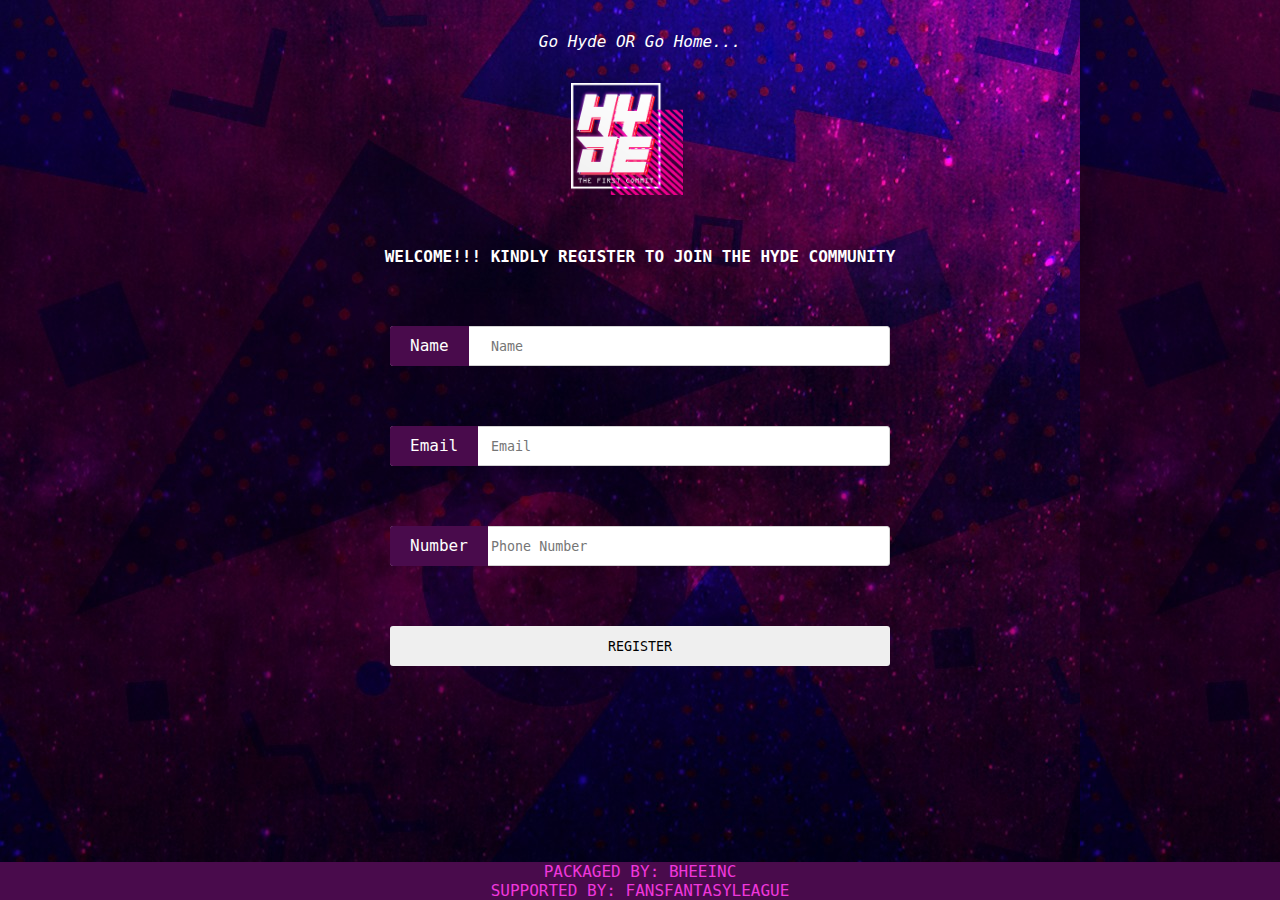
<file: index.html>
<!DOCTYPE html>
<html lang="en">
  <head>
    <meta charset="UTF-8" />
    <meta name="viewport" content="width=device-width, initial-scale=1.0" />
    <meta http-equiv="X-UA-Compatible" content="ie=edge" />
    <link rel="stylesheet" href="style.css" />
    <script language="JavaScript"  src="http://ajax.googleapis.com/ajax/libs/jquery/1.10.0/jquery.min.js"></script>
    <title>HYDE INC</title>
  </head>
  <body>
    <div class="main">
      <div class="logo">
        <p class="tagline">Go Hyde OR Go Home...</p>
        <img src="./images/hyde-lg.PNG" alt="" />
      </div>
      <h4 class="welcome-text">
        WELCOME!!! KINDLY REGISTER TO JOIN THE HYDE COMMUNITY
      </h4>
      <form
        class="form"
        id="myForm"
        action="https://hyde-api.herokuapp.com/users/"
        method="POST"
      >
        <div class="input-box">
          <input type="text" name="name" placeholder="Name" />
          <label for="">Name</label>
        </div>
        <div class="input-box">
          <input type="text" name="email" placeholder="Email" />
          <label for="">Email</label>
        </div>
        <div class="input-box">
          <input type="text" name="number" placeholder="Phone Number" />
          <label for="">Number</label>
        </div>
        <div class="input-box">
          <input class="button-register" type="submit" value="REGISTER" />
        </div>
      </form>
      <div class="modal">
        <div class="modal-content">
          <span class="close-button">&times;</span>
          <h1 id="message">
            Welcome on<br />
            board!
          </h1>
        </div>
      </div>
    </div>
    <footer class="footer">
      PACKAGED BY: BHEEINC <br />
      SUPPORTED BY: FANSFANTASYLEAGUE
    </footer>
    <script src="main.js"></script>
  </body>
</html>
</file>
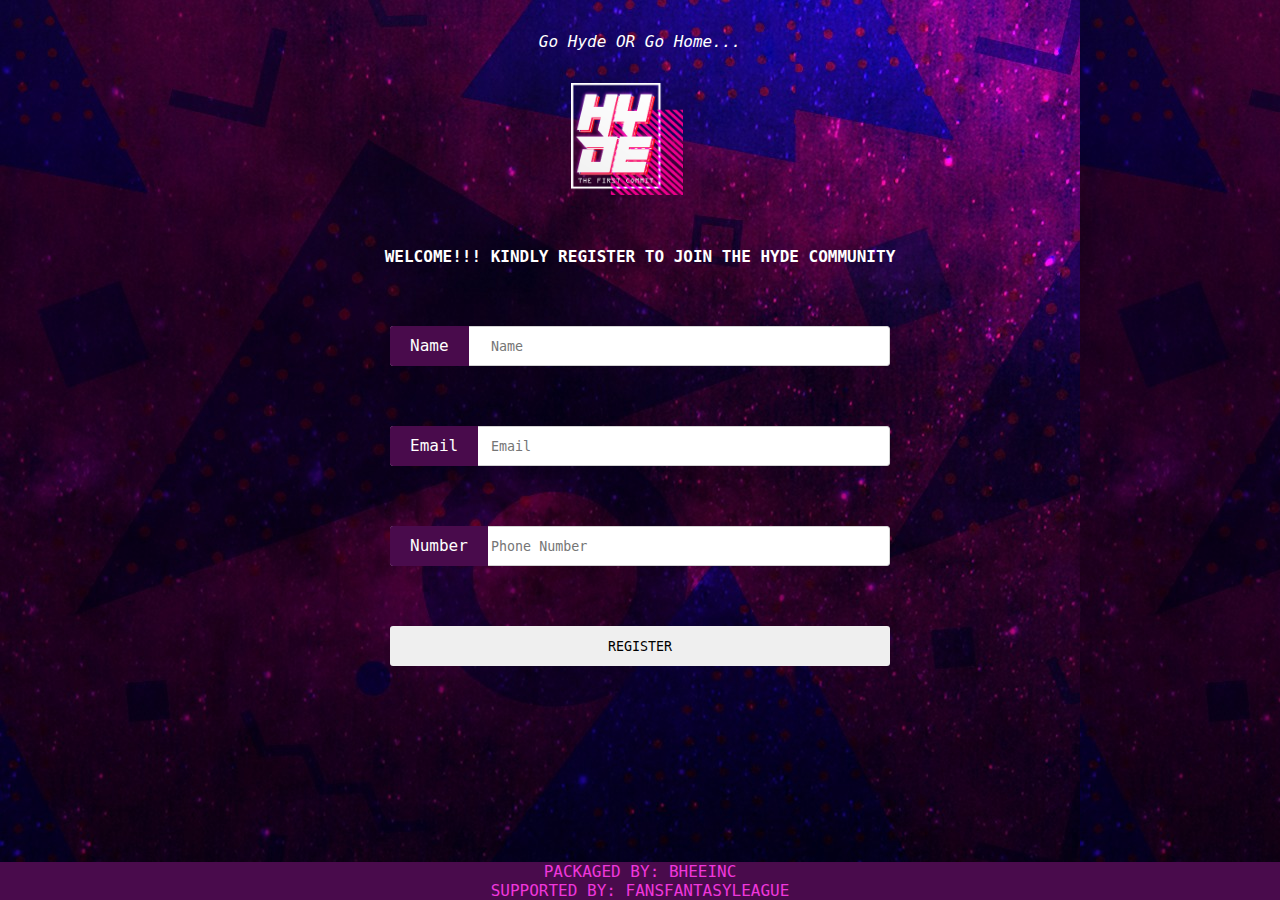
<file: public/index.html>
<!DOCTYPE html>
<html lang="en">
  <head>
    <meta charset="UTF-8" />
    <meta name="viewport" content="width=device-width, initial-scale=1.0" />
    <meta http-equiv="X-UA-Compatible" content="ie=edge" />
    <link rel="stylesheet" href="style.css" />
    <script language="JavaScript"  src="https://ajax.googleapis.com/ajax/libs/jquery/1.10.0/jquery.min.js"></script>
    <title>HYDE INC</title>
  </head>
  <body>
    <div class="main">
      <div class="logo">
        <p class="tagline">Go Hyde OR Go Home...</p>
        <img src="./images/hyde-lg.PNG" alt="" />
      </div>
      <h4 class="welcome-text">
        WELCOME!!! KINDLY REGISTER TO JOIN THE HYDE COMMUNITY
      </h4>
      <form
        class="form"
        id="myForm"
      >
        <div class="input-box">
          <input type="text" name="name" placeholder="Name" />
          <label for="">Name</label>
        </div>
        <div class="input-box">
          <input type="text" name="email" placeholder="Email" />
          <label for="">Email</label>
        </div>
        <div class="input-box">
          <input type="text" name="number" placeholder="Phone Number" />
          <label for="">Number</label>
        </div>
        <div class="input-box">
          <input class="button-register" type="submit" value="REGISTER" />
        </div>
      </form>
      <div class="modal">
        <div class="modal-content">
          <span class="close-button">&times;</span>
          <h1 id="message">
            Welcome on<br />
            board!
          </h1>
        </div>
      </div>
    </div>
    <footer class="footer">
      PACKAGED BY: BHEEINC <br />
      SUPPORTED BY: FANSFANTASYLEAGUE
    </footer>
    <script src="main.js"></script>
  </body>
</html>
</file>
<file: style.css>
body {
  position: relative;
  width: 100%;
  min-height: 100vh;
  background-image: url("./images/hyde-bg.JPG"); }

body,
p,
h4 {
  margin: 0;
  padding: 0;
  box-sizing: border-box;
  color: #fff;
  font-family: Andale Mono, AndaleMono, monospace; }

.logo {
  margin-bottom: 1rem;
  margin-top: 2rem; }
  .logo p {
    animation: animate 2s ease-in-out infinite;
    font-style: italic;
    text-align: center; }
  .logo img {
    width: 7rem;
    padding: 2rem;
    height: 7rem;
    animation: animate 4s ease-in-out infinite; }

.logo:nth-child(1) {
  transition-delay: 0.35s; }

.logo:nth-child(2) {
  transition-delay: 0.7s; }

.main {
  font-family: Andale Mono, AndaleMono, monospace;
  padding-bottom: 5rem;
  display: flex;
  flex-direction: column;
  align-items: center;
  justify-content: center;
  font-family: Montserrat;
  animation: main 1s linear; }

@keyframes main {
  0% {
    opacity: 0;
    transform: translateX(-50%); }
  100% {
    opacity: 1;
    transform: none; } }
@keyframes animate {
  0% {
    opacity: 0; }
  50% {
    opacity: 1; }
  100% {
    opacity: 0; } }
.form {
  display: flex;
  flex-direction: column;
  align-items: center;
  width: 100%; }

.input-box {
  position: relative;
  margin-top: 60px;
  font-family: Andale Mono, AndaleMono, monospace; }
  .input-box input[type="text"] {
    display: inline-block;
    font-family: Andale Mono, AndaleMono, monospace;
    width: 500px;
    height: 40px;
    box-sizing: border-box;
    outline: none;
    border: 1px solid lightgray;
    border-radius: 3px;
    padding: 10px 10px 10px 100px;
    transition: all 0.1s ease-out; }
  .input-box .button-register,
  .input-box input[type="button"] {
    display: inline-block;
    font-family: Andale Mono, AndaleMono, monospace;
    width: 500px;
    height: 40px;
    box-sizing: border-box;
    outline: none;
    border: none;
    border-radius: 3px;
    padding: 10px;
    cursor: pointer;
    transition: all 0.1s ease-out; }
  .input-box ::placeholder {
    font-family: Andale Mono, AndaleMono, monospace; }
  .input-box input[type="text"] + label {
    position: absolute;
    top: 0;
    left: 0;
    bottom: 0;
    height: 40px;
    line-height: 40px;
    font-family: Andale Mono, AndaleMono, monospace;
    color: white;
    border-radius: 3px 0 0 3px;
    padding: 0 20px;
    background: #490b4c;
    transform: translateZ(0) translateX(0);
    transition: all 0.3s ease-in;
    transition-delay: 0.2s; }
  .input-box input[type="text"]:focus + label {
    transform: translateY(-105%) translateX(0%);
    border-radius: 3px;
    transition: all 0.1s ease-out; }
  .input-box input[type="button"]:hover {
    transition: all 0.3s ease-out;
    transition-delay: 0.2s;
    background-color: #ac299f;
    color: #fff;
    transform: scale(1.07); }

footer {
  color: #ef37dc;
  text-align: center;
  background-color: #490b4c;
  position: absolute;
  bottom: 0;
  width: 100%; }

.modal {
  position: fixed;
  left: 0;
  top: 0;
  width: 100%;
  height: 100%;
  background-color: rgba(0, 0, 0, 0.5);
  opacity: 0;
  visibility: hidden;
  transform: scale(1.3);
  transition: visibility 0s linear 0.75s, opacity 0.75s 0s, transform 0.75s; }

.modal-content {
  position: absolute;
  top: 50%;
  left: 50%;
  transform: translate(-50%, -50%);
  background-color: white;
  padding: 1rem 1.5rem;
  width: 24rem;
  box-shadow: 15px 15px 15px rgba(68, 68, 68, 0.6);
  border-radius: 0.5rem; }

.close-button {
  float: right;
  width: 1.5rem;
  line-height: 1.5rem;
  text-align: center;
  cursor: pointer;
  border-radius: 0.25rem;
  background-color: lightgray; }

.close-button:hover {
  background-color: darkgray; }

.show-modal {
  opacity: 1;
  visibility: visible;
  transform: scale(1);
  color: #490b4c;
  text-align: center;
  transition: visibility 0s linear 0s, opacity 0.25s 0s, transform 0.25s; }

@media only screen and (max-width: 576px) {
  .welcome-text {
    text-align: center; }

  .form input[type="text"] {
    width: 100%; }
  .form input[type="button"] {
    width: 100%; }

  .modal .modal-content {
    width: 50%; } }

/*# sourceMappingURL=style.css.map */
</file>
<file: public/style.css>
body {
  position: relative;
  width: 100%;
  min-height: 100vh;
  background-image: url("./images/hyde-bg.JPG"); }

body,
p,
h4 {
  margin: 0;
  padding: 0;
  box-sizing: border-box;
  color: #fff;
  font-family: Andale Mono, AndaleMono, monospace; }

.logo {
  margin-bottom: 1rem;
  margin-top: 2rem; }
  .logo p {
    animation: animate 2s ease-in-out infinite;
    font-style: italic;
    text-align: center; }
  .logo img {
    width: 7rem;
    padding: 2rem;
    height: 7rem;
    animation: animate 4s ease-in-out infinite; }

.logo:nth-child(1) {
  transition-delay: 0.35s; }

.logo:nth-child(2) {
  transition-delay: 0.7s; }

.main {
  font-family: Andale Mono, AndaleMono, monospace;
  padding-bottom: 5rem;
  display: flex;
  flex-direction: column;
  align-items: center;
  justify-content: center;
  font-family: Montserrat;
  animation: main 1s linear; }

@keyframes main {
  0% {
    opacity: 0;
    transform: translateX(-50%); }
  100% {
    opacity: 1;
    transform: none; } }
@keyframes animate {
  0% {
    opacity: 0; }
  50% {
    opacity: 1; }
  100% {
    opacity: 0; } }
.form {
  display: flex;
  flex-direction: column;
  align-items: center;
  width: 100%; }

.input-box {
  position: relative;
  margin-top: 60px;
  font-family: Andale Mono, AndaleMono, monospace; }
  .input-box input[type="text"] {
    display: inline-block;
    font-family: Andale Mono, AndaleMono, monospace;
    width: 500px;
    height: 40px;
    box-sizing: border-box;
    outline: none;
    border: 1px solid lightgray;
    border-radius: 3px;
    padding: 10px 10px 10px 100px;
    transition: all 0.1s ease-out; }
  .input-box .button-register,
  .input-box input[type="button"] {
    display: inline-block;
    font-family: Andale Mono, AndaleMono, monospace;
    width: 500px;
    height: 40px;
    box-sizing: border-box;
    outline: none;
    border: none;
    border-radius: 3px;
    padding: 10px;
    cursor: pointer;
    transition: all 0.1s ease-out; }
  .input-box ::placeholder {
    font-family: Andale Mono, AndaleMono, monospace; }
  .input-box input[type="text"] + label {
    position: absolute;
    top: 0;
    left: 0;
    bottom: 0;
    height: 40px;
    line-height: 40px;
    font-family: Andale Mono, AndaleMono, monospace;
    color: white;
    border-radius: 3px 0 0 3px;
    padding: 0 20px;
    background: #490b4c;
    transform: translateZ(0) translateX(0);
    transition: all 0.3s ease-in;
    transition-delay: 0.2s; }
  .input-box input[type="text"]:focus + label {
    transform: translateY(-105%) translateX(0%);
    border-radius: 3px;
    transition: all 0.1s ease-out; }
  .input-box input[type="button"]:hover {
    transition: all 0.3s ease-out;
    transition-delay: 0.2s;
    background-color: #ac299f;
    color: #fff;
    transform: scale(1.07); }

footer {
  color: #ef37dc;
  text-align: center;
  background-color: #490b4c;
  position: absolute;
  bottom: 0;
  width: 100%; }

.modal {
  position: fixed;
  left: 0;
  top: 0;
  width: 100%;
  height: 100%;
  background-color: rgba(0, 0, 0, 0.5);
  opacity: 0;
  visibility: hidden;
  transform: scale(1.3);
  transition: visibility 0s linear 0.75s, opacity 0.75s 0s, transform 0.75s; }

.modal-content {
  position: absolute;
  top: 50%;
  left: 50%;
  transform: translate(-50%, -50%);
  background-color: white;
  padding: 1rem 1.5rem;
  width: 24rem;
  box-shadow: 15px 15px 15px rgba(68, 68, 68, 0.6);
  border-radius: 0.5rem; }

.close-button {
  float: right;
  width: 1.5rem;
  line-height: 1.5rem;
  text-align: center;
  cursor: pointer;
  border-radius: 0.25rem;
  background-color: lightgray; }

.close-button:hover {
  background-color: darkgray; }

.show-modal {
  opacity: 1;
  visibility: visible;
  transform: scale(1);
  color: #490b4c;
  text-align: center;
  transition: visibility 0s linear 0s, opacity 0.25s 0s, transform 0.25s; }

@media only screen and (max-width: 576px) {
  .welcome-text {
    text-align: center; }

  .form input[type="text"] {
    width: 100%; }
  .form input[type="button"] {
    width: 100%; }

  .modal .modal-content {
    width: 50%; } }

/*# sourceMappingURL=style.css.map */
</file>
